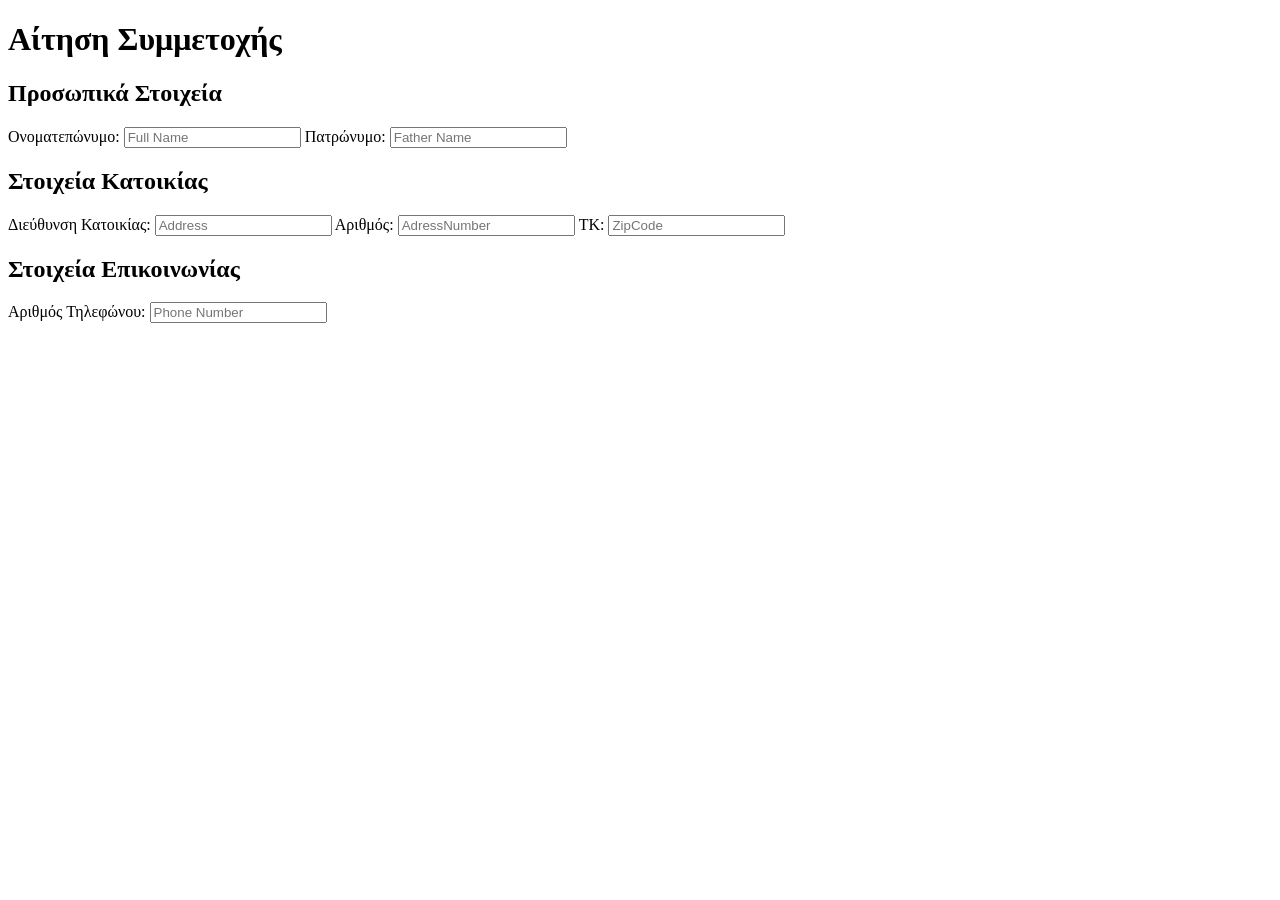
<file: web-projects/coding-factory10-web/chapter1/Challenges/Chapter1/form.html>
<!DOCTYPE html>
<html lang="el">
<head>
    <meta charset="UTF-8">
    <meta name="viewport" content="width=device-width, initial-scale=1.0">
    <title>Form</title>
</head>
<body>
    <h1>Αίτηση Συμμετοχής</h1>
    <h2>Προσωπικά Στοιχεία</h2>

    <form>
            <p>
                <label for="fldFullname">Ονοματεπώνυμο:</label> 
                <input type="text" name="fullname" id="fldFullname" placeholder="Full Name">
                
                <label for="fldFathername">Πατρώνυμο:</label>
                <input type="text" name="fathername" id="fldFathername"
                placeholder="Father Name">
            </p>

            <h2>Στοιχεία Κατοικίας</h2>

            <p>
                <label for="fldAddress">Διεύθυνση Κατοικίας:</label>
                <input type="text" name="address" id="fldAddress" placeholder="Address">

                <label for="fldAddressNumber">Αριθμός:</label>
                <input type="text" name="addressnumber" id="d=fldAddressNumber"
                placeholder="AdressNumber">

                <label for="fldZipCode">TK:</label>
                <input type="text" name="zipcode" id="fldZipCode"
                placeholder="ZipCode">

            </p>

            <h2>Στοιχεία Επικοινωνίας</h2>


            <p>
                <label for="fldPhoneNumber">Αριθμός Τηλεφώνου:</label> 
                <input type="text" name="phonenumber" id="fldPhoneNumber" placeholder="Phone Number">
        
            </p>
    </form>
</body>
</html>
</file>
